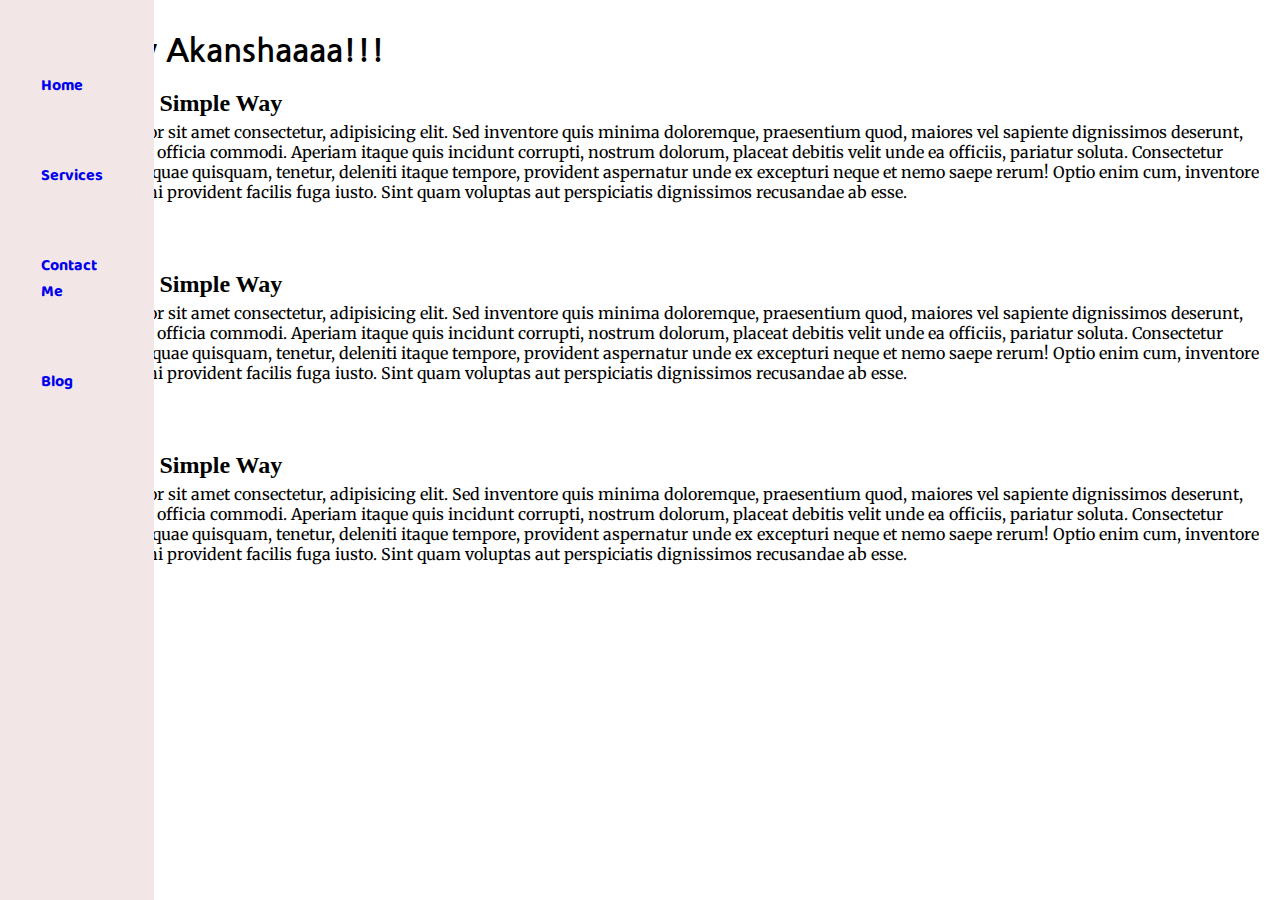
<file: Personal Portfolio/blog.html>
<!DOCTYPE html>
<html lang="en">

<head>
    <meta charset="UTF-8">
    <meta http-equiv="X-UA-Compatible" content="IE=edge">
    <meta name="viewport" content="width=device-width, initial-scale=1.0">
    <title>Document</title>
    <link rel="stylesheet" href="style.css">
</head>

<body>
    <div class="container">
        <div class="sidebar">
            <nav>
                <ul>
                    <li><a href="/index.html">Home</li></a>
                    <li><a href="/services.html">Services</a></li>
                    <!-- <li><a href="/intro.html">My Intro</a></li> -->
                    <li><a href="/Contact.html">Contact Me</a></li>
                    <li><a href="/blog.html">Blog</a></li>
                </ul>
            </nav>
            <script src="script.js"></script>
        </div>
        <div class="main">
            <div class="blogcontainer">
                <h1>Blogs by Akanshaaaa!!!</h1>
                <div class="blogItem">
                    <h2>Learn CSS In Simple Way</h2>
                    <p>Lorem ipsum dolor sit amet consectetur, adipisicing elit. Sed inventore quis minima doloremque, praesentium quod, maiores vel sapiente dignissimos deserunt, illo possimus sint officia commodi. Aperiam itaque quis incidunt corrupti, nostrum dolorum, placeat debitis velit unde ea officiis, pariatur soluta. Consectetur dolorum cumque quae quisquam, tenetur, deleniti itaque tempore, provident aspernatur unde ex excepturi neque et nemo saepe rerum! Optio enim cum, inventore doloremque magni provident facilis fuga iusto. Sint quam voluptas aut perspiciatis dignissimos recusandae ab esse.</p>
                    <button type="Read More" class="btn btn-primary">Read More</button>
                </div>
                <div class="blogItem">
                    <h2>Learn CSS In Simple Way</h2>
                    <p>Lorem ipsum dolor sit amet consectetur, adipisicing elit. Sed inventore quis minima doloremque, praesentium quod, maiores vel sapiente dignissimos deserunt, illo possimus sint officia commodi. Aperiam itaque quis incidunt corrupti, nostrum dolorum, placeat debitis velit unde ea officiis, pariatur soluta. Consectetur dolorum cumque quae quisquam, tenetur, deleniti itaque tempore, provident aspernatur unde ex excepturi neque et nemo saepe rerum! Optio enim cum, inventore doloremque magni provident facilis fuga iusto. Sint quam voluptas aut perspiciatis dignissimos recusandae ab esse.</p>
                    <button type="Read More" class="btn btn-primary">Read More</button>
                </div>
                <div class="blogItem">
                    <h2>Learn CSS In Simple Way</h2>
                    <p>Lorem ipsum dolor sit amet consectetur, adipisicing elit. Sed inventore quis minima doloremque, praesentium quod, maiores vel sapiente dignissimos deserunt, illo possimus sint officia commodi. Aperiam itaque quis incidunt corrupti, nostrum dolorum, placeat debitis velit unde ea officiis, pariatur soluta. Consectetur dolorum cumque quae quisquam, tenetur, deleniti itaque tempore, provident aspernatur unde ex excepturi neque et nemo saepe rerum! Optio enim cum, inventore doloremque magni provident facilis fuga iusto. Sint quam voluptas aut perspiciatis dignissimos recusandae ab esse.</p>
                    <button type="Read More" class="btn btn-primary">Read More</button>
                </div>
            </div>
        </div>
    </div>
</body>

</html>
</file>
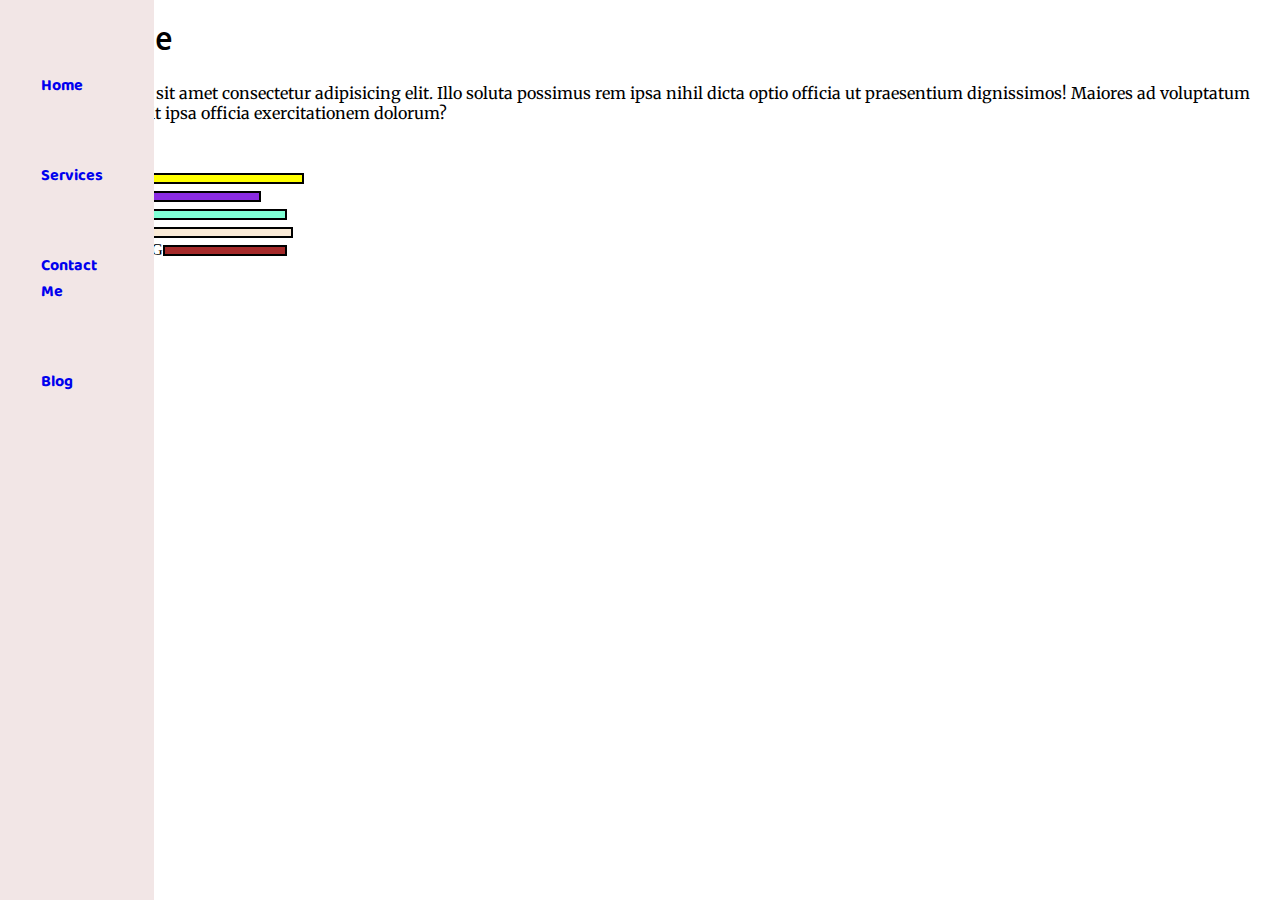
<file: Personal Portfolio/services.html>
<!DOCTYPE html>
<html lang="en">

<head>
    <meta charset="UTF-8">
    <meta http-equiv="X-UA-Compatible" content="IE=edge">
    <meta name="viewport" content="width=device-width, initial-scale=1.0">
    <title>Document</title>
    <link rel="stylesheet" href="style.css">
</head>

<body>
    <div class="container">
        <div class="sidebar">
            <nav>
                <ul>
                    <li><a href="/index.html">Home</li></a>
                    <li><a href="/services.html">Services</a></li>
                    <!-- <li><a href="/intro.html">My Intro</a></li> -->
                    <li><a href="/Contact.html">Contact Me</a></li>
                    <li><a href="/blog.html">Blog</a></li>
                </ul>
            </nav>
            <script src="script.js"></script>
        </div>
        <div class="main">
            <div class="container1">
                <h1>About Me</h1>
                <p>Lorem ipsum dolor sit amet consectetur adipisicing elit. Illo soluta possimus rem ipsa nihil
                    dicta optio officia ut praesentium dignissimos! Maiores ad voluptatum facilis atque suscipit
                    ipsa officia exercitationem dolorum?</p>
                <h2>My Skills</h2>
                <div class="skillscontainer">
                    <div class="skillItem">HTML:<div class="skills hund"></div></div>
                    <div class="skillItem">CSS:<div class="skills fifty"></div></div>
                    <div class="skillItem">PYTHON:<div class="skills seventy"></div></div>
                    <div class="skillItem">JAVASCRIPT:<div class="skills twentyfife"></div></div>
                    <div class="skillItem">MACHINE LEARING<div class="skills fifteen"></div></div>
                </div>
            </div>
        </div>
    </div>
</body>

</html>
</file>
<file: Personal Portfolio/style.css>
@import url('https://fonts.googleapis.com/css2?family=Baloo+Bhai+2&display=swap');
@import url('https://fonts.googleapis.com/css2?family=Merriweather:wght@300&display=swap');
@import url('https://fonts.googleapis.com/css2?family=Nanum+Gothic&display=swap');

* {
    margin: 0px;
    padding: 0;
}
.sidebarGo{
    transform: translate(-420px,0px);
    position: absolute;
}
.sidebar {
    position: absolute;
    background-color: rgb(242, 230, 230);
    width: 12vw;
    font-family: 'Baloo Bhai 2', cursive;
    font-weight: bold;
    height: 100vh;
    font-size: 16px;
    transition: transform 0.3s ease-in;
}

.sidebar nav {
    padding: 41px;
}

.sidebar nav li {
    list-style: none;
    padding: 32px 0;
}

.sidebar ul li a {
    text-decoration: none;
}

.main {
    /* background-color: yellow; */
    width: 100vw;
}

.container {
    display: flex;
}

.infocontainer {
    /* background-color: pink; */
    height: 50vh;
    width: 80vw;
    margin: 150px auto;
    display: flex;
    justify-content: space-around;
}

.info {
    display: flex;
    justify-content: center;
    flex-direction: column;
    font-family: 'Merriweather', serif;
    margin: 23px 25px;
}

.hello {
    font-weight: bold;
    font-size: 2rem;
    margin: 5px;
}

.name {
    font-size: 1rem;
    margin: 5px;
}

.prof {
    font-size: 1rem;
    margin: 5px;
}

.moreAbout {
    margin: 5px;
    font-family: 'Nanum Gothic', sans-serif;
}

.buttons button {
    padding: 11px;
    border: -radius: 18px;
    border: : 2px solid red;
    color: blue;
    background-color: white;
    cursor: pointer;
    margin-top: 23px;
}

.buttons button:hover {
    padding: 11px;
    border: -radius: 18px;
    border: : 2px solid red;
    color: white;
    background-color: blue;
}

.devpic img {
    width: 252px;
    height: 296px;
    /* margin-right: 12px; */

}

.contactform {
    padding: 0 24px;
    font-family: 'Nanum Gothic', sans-serif;
    padding-top: 160px;
}

.contactform h1 {
    /* text-align:center; */
    padding-bottom: 41px;
}

.contactform form div {
    padding: 8px 0;
    display: flex;
    flex-direction: column;
}

.contactform form div input {
    padding: 2px;
    width: 23vw;
    margin: 2px 0 0 0;
}

#form-check {
    flex-direction: row;
    /* background-color: aqua; */

}

#form-check input {
    flex-direction: row;
    width: 20px;
}

#emailHelp {
    font-size: 0.7rem;
    font-weight: bolder;
    font-family: 'Baloo Bhai 2', cursive;
}

.btn {
    padding: 11px;
    border: -radius: 18px;
    border: : 2px solid red;
    color: blue;
    background-color: white;
    cursor: pointer;
    margin-top: 23px;
}

.btn:hover {
    padding: 11px;
    border: -radius: 18px;
    border: : 2px solid red;
    color: white;
    background-color: blue;
}

.blogcontainer {
    display: flex;
    flex-direction: column;
    margin: 12px
}

h1 {
    font-family: 'Nanum Gothic', sans-serif;
    padding: 23px;
}

p {
    padding: 5px;
    font-family: 'Merriweather', serif;
}

.skills {
    height: 7px;
    width: 20vw;
    background-color: red;
    border: 2px solid black;
}

.skillscontainer {
    padding: 12px;
    margin: 2px;
}

.skillItem {
    display: flex;
    align-items: center;
}

.hund {
    width: 236px;
    background-color: yellow;
}

.fifty {
    width: 210px;
    background-color: blueviolet;
}

.seventy {
    width: 200px;
    background-color: aquamarine;
}

.twentyfife {
    width: 180px;
    background-color: antiquewhite;
}

.fifteen {
    width: 120px;
    background-color: brown;
}

@media only screen and (max-width: 1220px) {
    *{
        /* background-color: lightblue; */
    }
    .devpic{
        display: none;
    }
    
    /* .sidebar{
        transform: translate(-420px,0px);
        position: absolute;
    } */
}
.hamburger{
    cursor: pointer;
    position: absolute;
    top: 5px;
    left: 10px;
}
.ham{
    width: 53px;
    height: 36px;
}
.cross{
    width: 53px;
    height: 36px;
    margin-left: 123px;
}
</file>
